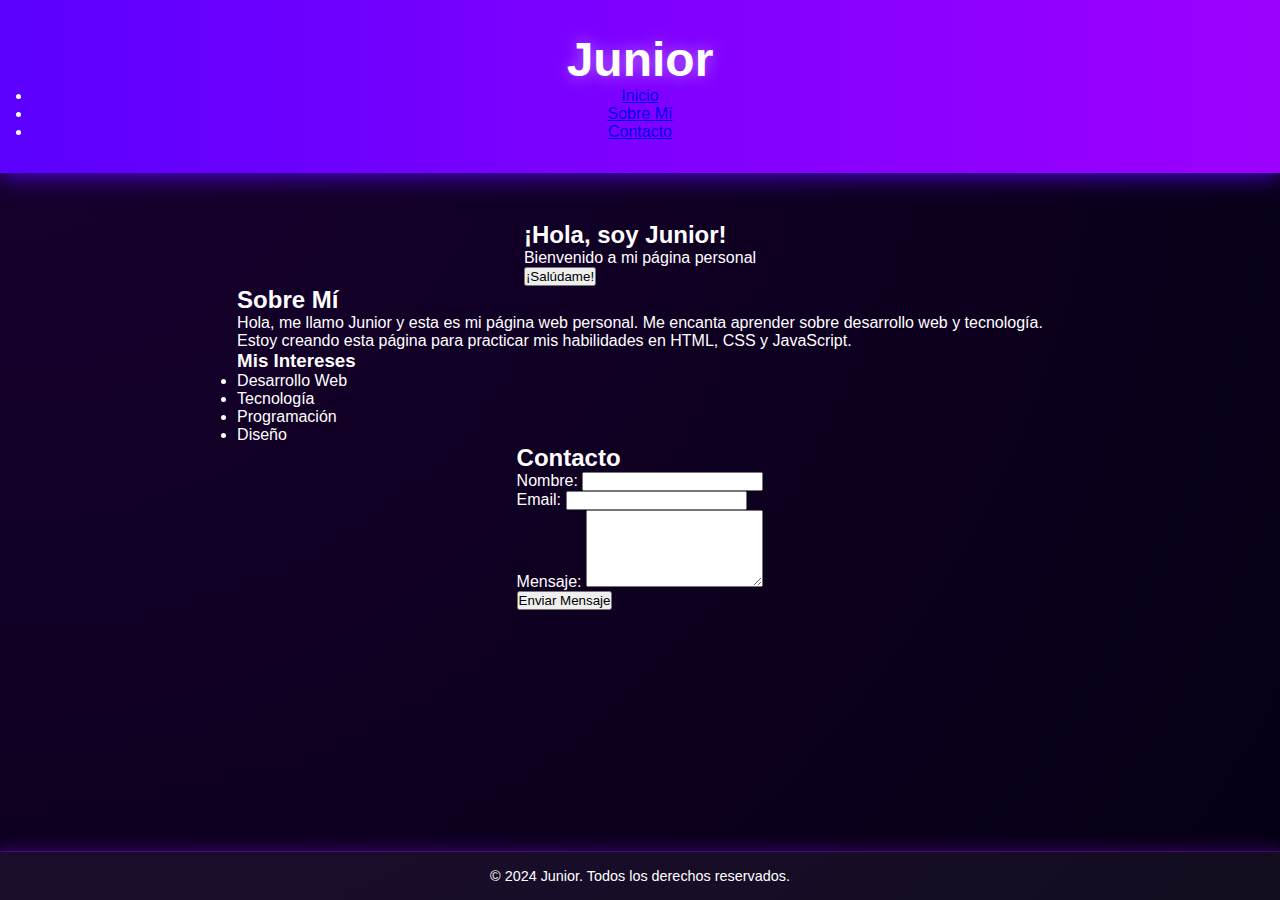
<file: index.html>
<!DOCTYPE html>
<html lang="es">
<head>
    <meta charset="UTF-8">
    <meta name="viewport" content="width=device-width, initial-scale=1.0">
    <title>Página de Junior</title>
    <link rel="stylesheet" href="style.css">
</head>
<body>
    <header>
        <nav class="navbar">
            <div class="nav-container">
                <h1 class="logo">Junior</h1>
                <ul class="nav-menu">
                    <li><a href="#inicio">Inicio</a></li>
                    <li><a href="#sobre-mi">Sobre Mí</a></li>
                    <li><a href="#contacto">Contacto</a></li>
                </ul>
            </div>
        </nav>
    </header>

    <main>
        <section id="inicio" class="hero">
            <div class="hero-content">
                <h2>¡Hola, soy Junior!</h2>
                <p>Bienvenido a mi página personal</p>
                <button id="saludoBtn" class="btn">¡Salúdame!</button>
            </div>
        </section>

        <section id="sobre-mi" class="about">
            <div class="container">
                <h2>Sobre Mí</h2>
                <div class="about-content">
                    <div class="about-text">
                        <p>Hola, me llamo Junior y esta es mi página web personal. Me encanta aprender sobre desarrollo web y tecnología.</p>
                        <p>Estoy creando esta página para practicar mis habilidades en HTML, CSS y JavaScript.</p>
                    </div>
                    <div class="skills">
                        <h3>Mis Intereses</h3>
                        <ul>
                            <li>Desarrollo Web</li>
                            <li>Tecnología</li>
                            <li>Programación</li>
                            <li>Diseño</li>
                        </ul>
                    </div>
                </div>
            </div>
        </section>

        <section id="contacto" class="contact">
            <div class="container">
                <h2>Contacto</h2>
                <form id="contactForm" class="contact-form">
                    <div class="form-group">
                        <label for="name">Nombre:</label>
                        <input type="text" id="name" name="name" required>
                    </div>
                    <div class="form-group">
                        <label for="email">Email:</label>
                        <input type="email" id="email" name="email" required>
                    </div>
                    <div class="form-group">
                        <label for="message">Mensaje:</label>
                        <textarea id="message" name="message" rows="5" required></textarea>
                    </div>
                    <button type="submit" class="btn">Enviar Mensaje</button>
                </form>
            </div>
        </section>
    </main>

    <footer>
        <div class="container">
            <p>&copy; 2024 Junior. Todos los derechos reservados.</p>
        </div>
    </footer>

    <script src="script.js"></script>
</body>
</html>
</file>
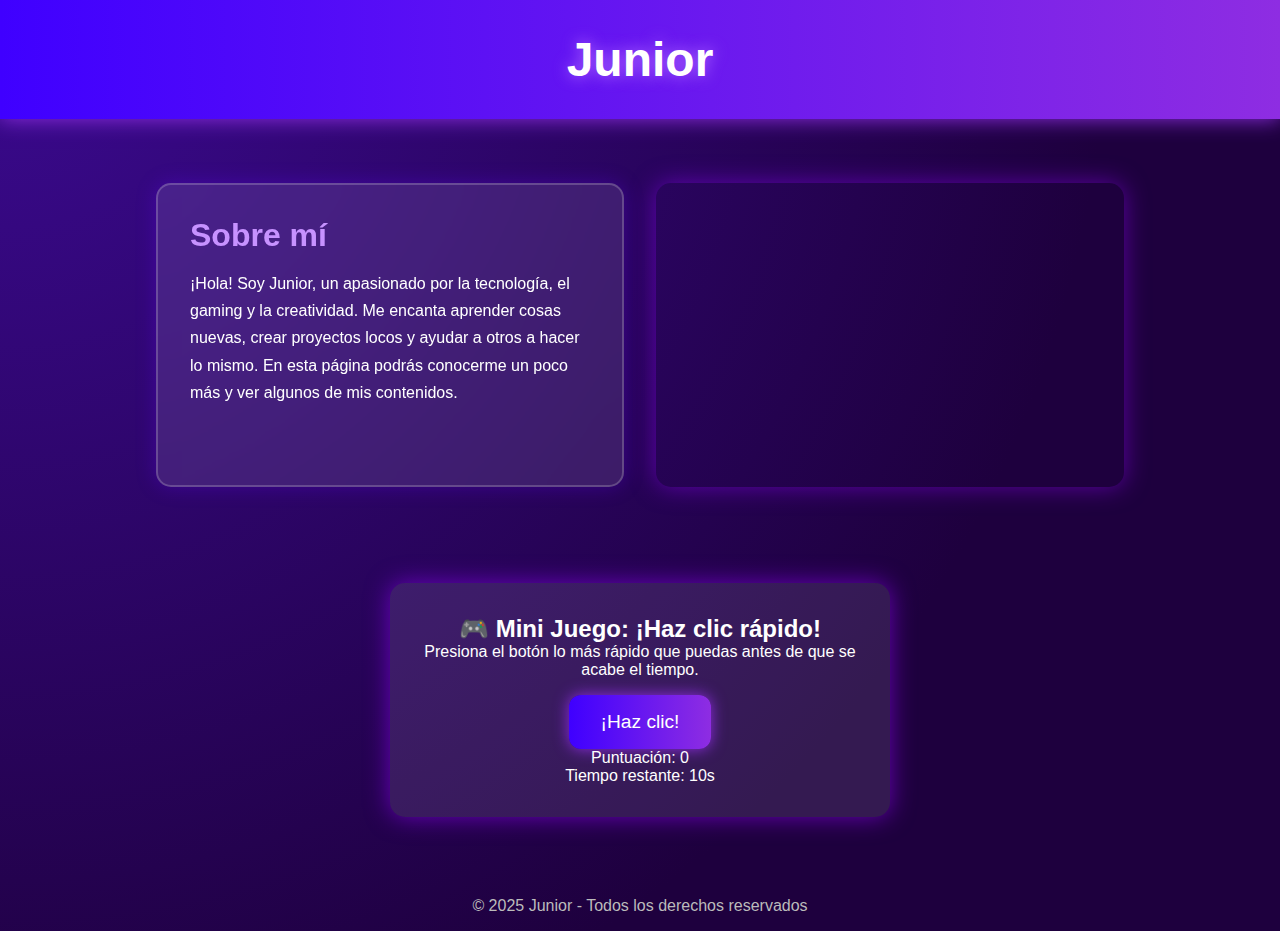
<file: a/index.html>
<!DOCTYPE html>
<html lang="es">
<head>
<meta charset="UTF-8">
<meta name="viewport" content="width=device-width, initial-scale=1.0">
<title>Junior</title>
<style>
  * {
    margin: 0;
    padding: 0;
    box-sizing: border-box;
    font-family: "Poppins", sans-serif;
  }

  body {
    background: radial-gradient(circle at top left, #3b0a91, #1e003e 70%);
    color: white;
    display: flex;
    flex-direction: column;
    align-items: center;
    min-height: 100vh;
  }

  header {
    width: 100%;
    text-align: center;
    padding: 2rem 1rem;
    background: linear-gradient(90deg, #3f00ff, #8e2de2);
    box-shadow: 0 0 20px #8e2de2;
  }

  header h1 {
    font-size: 3rem;
    text-shadow: 0 0 15px #b26dff;
  }

  .container {
    margin-top: 3rem;
    display: flex;
    flex-wrap: wrap;
    justify-content: center;
    gap: 2rem;
    max-width: 1000px;
    padding: 1rem;
  }

  .bio {
    flex: 1 1 400px;
    background: rgba(255, 255, 255, 0.1);
    border: 2px solid rgba(255, 255, 255, 0.2);
    border-radius: 15px;
    padding: 2rem;
    backdrop-filter: blur(10px);
    box-shadow: 0 0 20px rgba(100, 0, 255, 0.3);
    transition: transform 0.3s ease;
  }

  .bio:hover {
    transform: translateY(-5px);
  }

  .bio h2 {
    font-size: 2rem;
    color: #c792ff;
  }

  .bio p {
    margin-top: 1rem;
    line-height: 1.7;
  }

  .video {
    flex: 1 1 400px;
    border-radius: 15px;
    overflow: hidden;
    box-shadow: 0 0 25px rgba(150, 0, 255, 0.5);
  }

  iframe {
    width: 100%;
    height: 300px;
    border: none;
  }

  /* --- JUEGO --- */
  #game {
    margin-top: 5rem;
    background: rgba(255, 255, 255, 0.1);
    border-radius: 15px;
    padding: 2rem;
    width: 90%;
    max-width: 500px;
    text-align: center;
    box-shadow: 0 0 25px rgba(150, 0, 255, 0.6);
  }

  #clickButton {
    margin-top: 1rem;
    background: linear-gradient(90deg, #3f00ff, #8e2de2);
    color: white;
    border: none;
    padding: 1rem 2rem;
    border-radius: 12px;
    cursor: pointer;
    font-size: 1.2rem;
    transition: all 0.3s ease;
    box-shadow: 0 0 15px #8e2de2;
  }

  #clickButton:hover {
    transform: scale(1.05);
    box-shadow: 0 0 30px #c084ff;
  }

  footer {
    margin-top: 4rem;
    padding: 1rem;
    color: #bbb;
  }
</style>
</head>
<body>

<header>
  <h1>Junior</h1>
</header>

<section class="container">
  <div class="bio">
    <h2>Sobre mí</h2>
    <p>
      ¡Hola! Soy Junior, un apasionado por la tecnología, el gaming y la creatividad.
      Me encanta aprender cosas nuevas, crear proyectos locos y ayudar a otros a hacer lo mismo.
      En esta página podrás conocerme un poco más y ver algunos de mis contenidos.
    </p>
  </div>

  <div class="video">
    <!-- Coloca aquí tu enlace de video de YouTube -->
    <iframe src="https://www.youtube.com/embed/TfmZrNmTRS0?si=lh9r765zNUfLLmpk" allowfullscreen></iframe>
  </div>
</section>

<section id="game">
  <h2>🎮 Mini Juego: ¡Haz clic rápido!</h2>
  <p>Presiona el botón lo más rápido que puedas antes de que se acabe el tiempo.</p>
  <button id="clickButton">¡Haz clic!</button>
  <p id="score">Puntuación: 0</p>
  <p id="timer">Tiempo restante: 10s</p>
</section>

<footer>
  © 2025 Junior - Todos los derechos reservados
</footer>

<script>
  // --- Mini juego de clics ---
  let score = 0;
  let timeLeft = 10;
  const button = document.getElementById("clickButton");
  const scoreText = document.getElementById("score");
  const timerText = document.getElementById("timer");

  button.addEventListener("click", () => {
    if (timeLeft > 0) {
      score++;
      scoreText.textContent = "Puntuación: " + score;
    }
  });

  const countdown = setInterval(() => {
    if (timeLeft > 0) {
      timeLeft--;
      timerText.textContent = "Tiempo restante: " + timeLeft + "s";
    } else {
      clearInterval(countdown);
      button.disabled = true;
      button.textContent = "¡Fin del juego!";
      timerText.textContent = "Tu puntuación final: " + score;
    }
  }, 1000);
</script>

</body>
</html>
</file>
<file: style.css>
/* ----- Estilo general ----- */
* {
  margin: 0;
  padding: 0;
  box-sizing: border-box;
  font-family: "Poppins", sans-serif;
}

body {
  background: radial-gradient(circle at top left, #180030, #060014);
  color: #fff;
  display: flex;
  flex-direction: column;
  min-height: 100vh;
  overflow-x: hidden;
}

/* ----- Encabezado ----- */
header {
  text-align: center;
  padding: 2rem;
  background: linear-gradient(90deg, #5b00ff, #7f00ff, #9c00ff);
  box-shadow: 0 0 25px #5b00ff;
}

header h1 {
  font-size: 3rem;
  text-shadow: 0 0 15px #b76dff;
}

/* ----- Sección Biografía ----- */
main {
  flex: 1;
  padding: 3rem 2rem;
  display: flex;
  flex-direction: column;
  align-items: center;
}

.bio {
  display: flex;
  flex-wrap: wrap;
  justify-content: center;
  align-items: center;
  gap: 2rem;
  margin-bottom: 5rem;
}

.text {
  max-width: 500px;
  background: rgba(90, 0, 255, 0.15);
  border: 1px solid rgba(160, 100, 255, 0.4);
  border-radius: 15px;
  padding: 1.5rem;
  box-shadow: 0 0 20px rgba(120, 0, 255, 0.4);
  transition: 0.3s ease;
}

.text:hover {
  transform: scale(1.03);
  box-shadow: 0 0 35px rgba(180, 0, 255, 0.8);
}

.text h2 {
  color: #cba6ff;
  text-shadow: 0 0 10px #a855ff;
  margin-bottom: 1rem;
}

.video iframe {
  width: 420px;
  height: 236px;
  border-radius: 15px;
  border: 2px solid #7f00ff;
  box-shadow: 0 0 25px rgba(100, 0, 255, 0.8);
  transition: 0.4s ease;
}

.video iframe:hover {
  transform: scale(1.05);
  box-shadow: 0 0 40px rgba(150, 0, 255, 1);
}

/* ----- Mini Juego ----- */
.game {
  text-align: center;
  background: rgba(50, 0, 90, 0.4);
  padding: 2rem;
  border-radius: 15px;
  border: 1px solid rgba(150, 0, 255, 0.5);
  box-shadow: 0 0 20px rgba(150, 0, 255, 0.5);
  width: 90%;
  max-width: 600px;
}

#game-area {
  width: 320px;
  height: 320px;
  background: rgba(255, 255, 255, 0.05);
  margin: 2rem auto;
  position: relative;
  border-radius: 15px;
  box-shadow: 0 0 25px rgba(120, 0, 255, 0.6);
  overflow: hidden;
}

#square {
  width: 45px;
  height: 45px;
  background: linear-gradient(135deg, #00e5ff, #9d00ff);
  position: absolute;
  top: 0;
  left: 0;
  border-radius: 50%;
  cursor: pointer;
  box-shadow: 0 0 25px #00ffff;
  transition: 0.1s ease;
}

.score-text {
  font-size: 1.2rem;
  color: #b19eff;
  text-shadow: 0 0 10px #6b00ff;
}

/* ----- Footer ----- */
footer {
  text-align: center;
  padding: 1rem;
  background: rgba(255, 255, 255, 0.05);
  font-size: 0.9rem;
  border-top: 1px solid rgba(150, 0, 255, 0.4);
  box-shadow: 0 -2px 15px rgba(150, 0, 255, 0.3);
}
</file>
